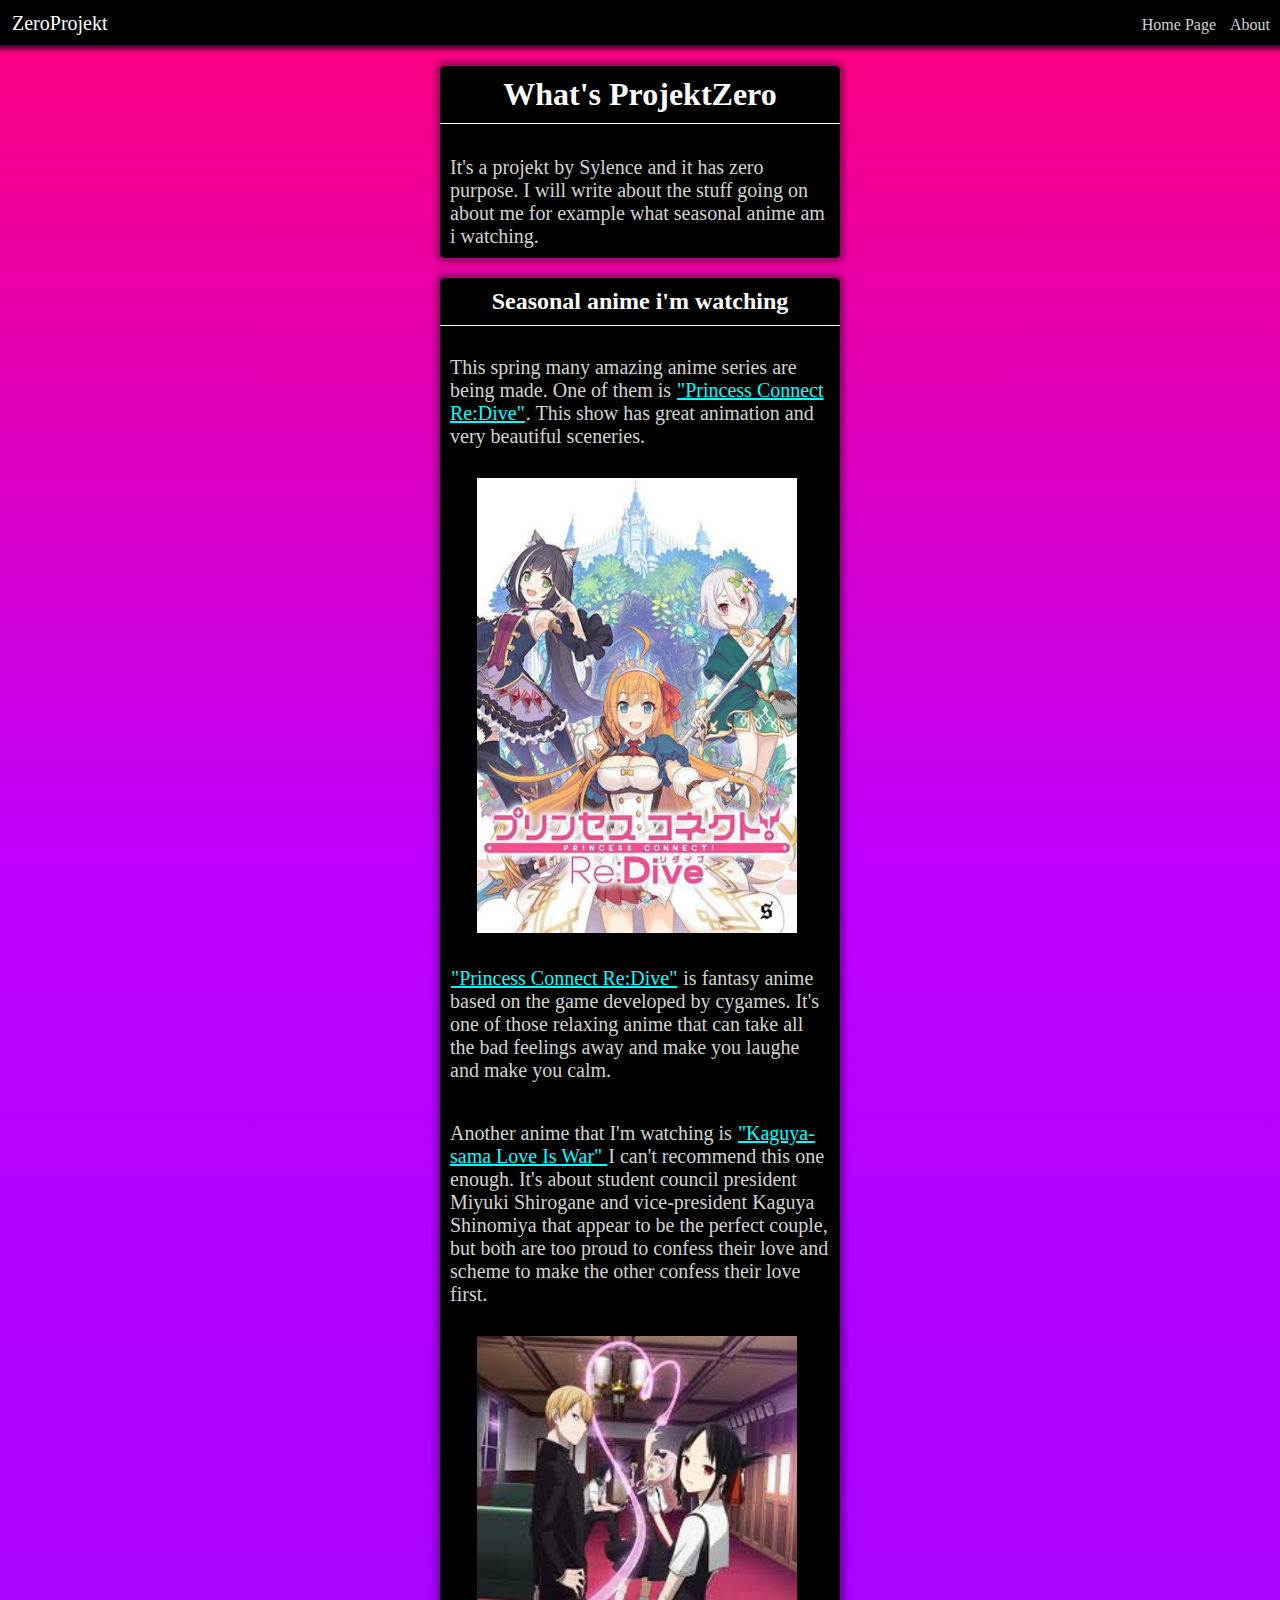
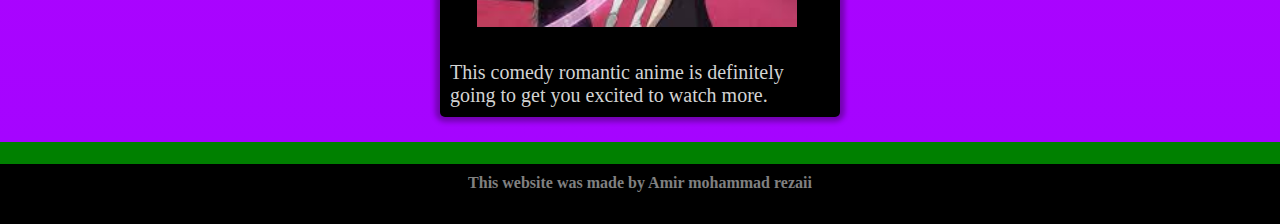
<file: index.html>
<!DOCTYPE html>
<html>

<head>
    <meta charset="UTF-8">
    <meta name="viewport" content="width=device-width, initial-scale=1">
    <title>ZeroProjekt</title>
    
    <link rel="stylesheet" href="./Css/Styles.css"/>
</head>

<body>
 <div id="content">
   
     <nav id="navbar">
       <a href="#" id="logo">
         ZeroProjekt
       </a>
       <ul>
         <li> <a href="#"> Home Page </a> </li>
         <li> <a href="./about.html"> About </a> </li>
       </ul>
     </nav>
     
     <div class="card">
       <h1 class="title"> What's ProjektZero </h1>
       <p>
         It's a projekt by Sylence and
         it has zero purpose.
         I will write about the stuff going on about me
         for example what seasonal anime am i watching.
       </p>
     </div>
     
     <div class="card">
       <h2 class="title"> Seasonal anime i'm watching </h2>
       <p>
         This spring many amazing anime series are
         being made. One of them is
         <a href="https://anime-list8.pw/anime/7470">"Princess Connect Re:Dive"</a>. This show has
         great animation and very beautiful sceneries.
       </p>
       <img src="./Images/unnamed.jpg" alt="Image not found" />
       <p>
         <a href="https://anime-list8.pw/anime/7470" >"Princess Connect Re:Dive"</a>
         is fantasy anime
         based on the game developed by cygames.
         It's one of those relaxing anime that can
         take all the bad feelings away and make
         you laughe and make you calm. 
       </p>
       
       <p>
         Another anime that I'm watching is
         <a href="https://anime-list8.pw/anime/6467"> "Kaguya-sama Love Is War" </a>
         I can't recommend this one enough. It's
         about student council president Miyuki Shirogane 
         and vice-president Kaguya Shinomiya that 
         appear to be the perfect couple, but both are too
         proud to confess their love and scheme to 
         make the other confess their love first.
       </p>
       <img src="./Images/download.jpeg" alt="Image not found" />
       <p>This comedy romantic anime is definitely 
       going to get you excited to watch more. </p>
     </div>
     
 </div>
 <div id="footer">
   <h4> This website was made by Amir mohammad rezaii </h4>
 </div>
</body>

</html>
</file>
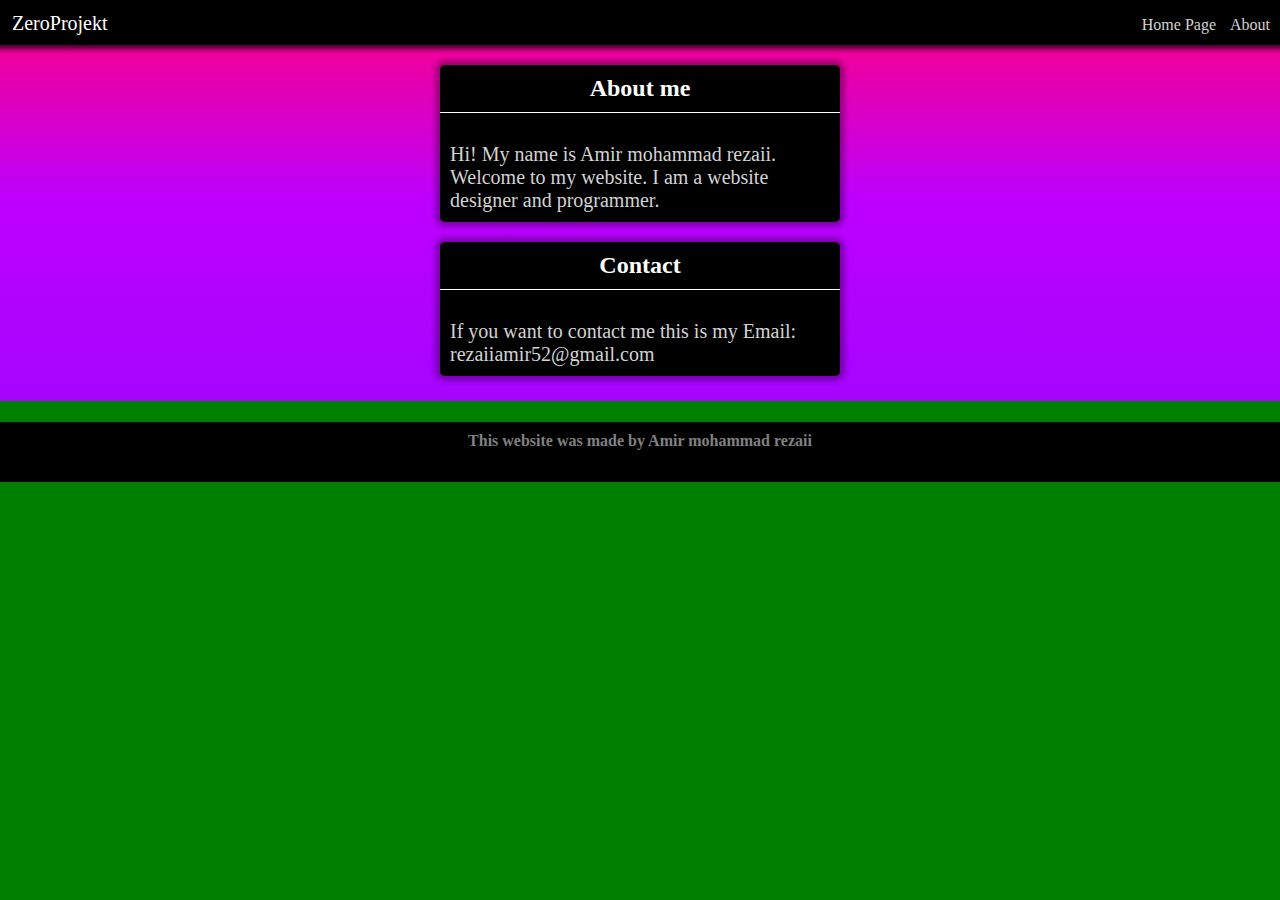
<file: about.html>
<!DOCTYPE html>
<html>

<head>
  <meta charset="UTF-8">
  <meta name="viewport" content="width=device-width, initial-scale=1">
  <title>ZeroProjekt</title>
  <link rel="stylesheet" href="./Css/Styles.css" />
</head>

<body>
  <div id="content">
    <nav id="navbar">
      <a href="#" id="logo">
        ZeroProjekt
      </a>
      <ul>
        <li> <a href="./index.html"> Home Page </a> </li>
        <li> <a href="#"> About </a> </li>
      </ul>
    </nav>

    <div class="card">
      <h2 class="title">About me</h2>
      <p>Hi! My name is Amir mohammad rezaii. 
      Welcome to my website. I am a website designer
      and programmer.
      </p>
    
    </div>
    <div class="card">
      <h2 class="title">Contact</h2>
      <p>  If you want to contact me
       this is my Email: rezaiiamir52@gmail.com </p>
    </div>
  </div>
  <div id="footer">
    <h4> This website was made by Amir mohammad rezaii </h4>
  </div>
</body>

</html>
</file>
<file: Css/Styles.css>
body {
  background: green;
  margin: 0;
  padding: 0;
}

a {
  color: cyan;
  padding: 1px;
}

#content {
  background: rgb(165, 4, 255);
  background: linear-gradient(0deg, rgba(165, 4, 255, 1) 0%, rgba(190, 0, 255, 1) 50%, rgba(255, 0, 123, 1) 100%);
  color: white;
  padding-bottom: 5px;
}

#navbar {
  box-shadow: 0 -1px 5px 5px rgba(0, 0, 0, 0.7);
  background: black;
  height: 45px;
}
#navbar ul {
  list-style: none;
  position: absolute;
  right: 5px;
}
#navbar li {
  display: inline-block;
}
#navbar a {
  color: lightgray;
  padding: 5px;
  text-decoration: none;
}
#navbar #logo {
  display: inline-block;
  position: absolute;
  left: 0;
  padding: 12px;
  font-size: 20px;
  color: white;
}

.card {
  box-shadow: 0 0 5px 5px rgba(0, 0, 0, 0.3);
  width: 400px;
  background: black;
  border-radius: 5px;
  margin: 15px auto;
}
.card .title{
  border-bottom: 1px solid white;
  text-align: center;
  padding: 10px;
}
.card p {
  color: lightgray;
  padding: 10px;
  font-size: 20px;
}
.card img {
  width: 80%;
  margin: 0 37px;
}

#footer {
  background: black;
  height: 60px;
}
#footer h4 {
  color: gray;
  text-align: center;
  padding: 10px;
}
</file>
